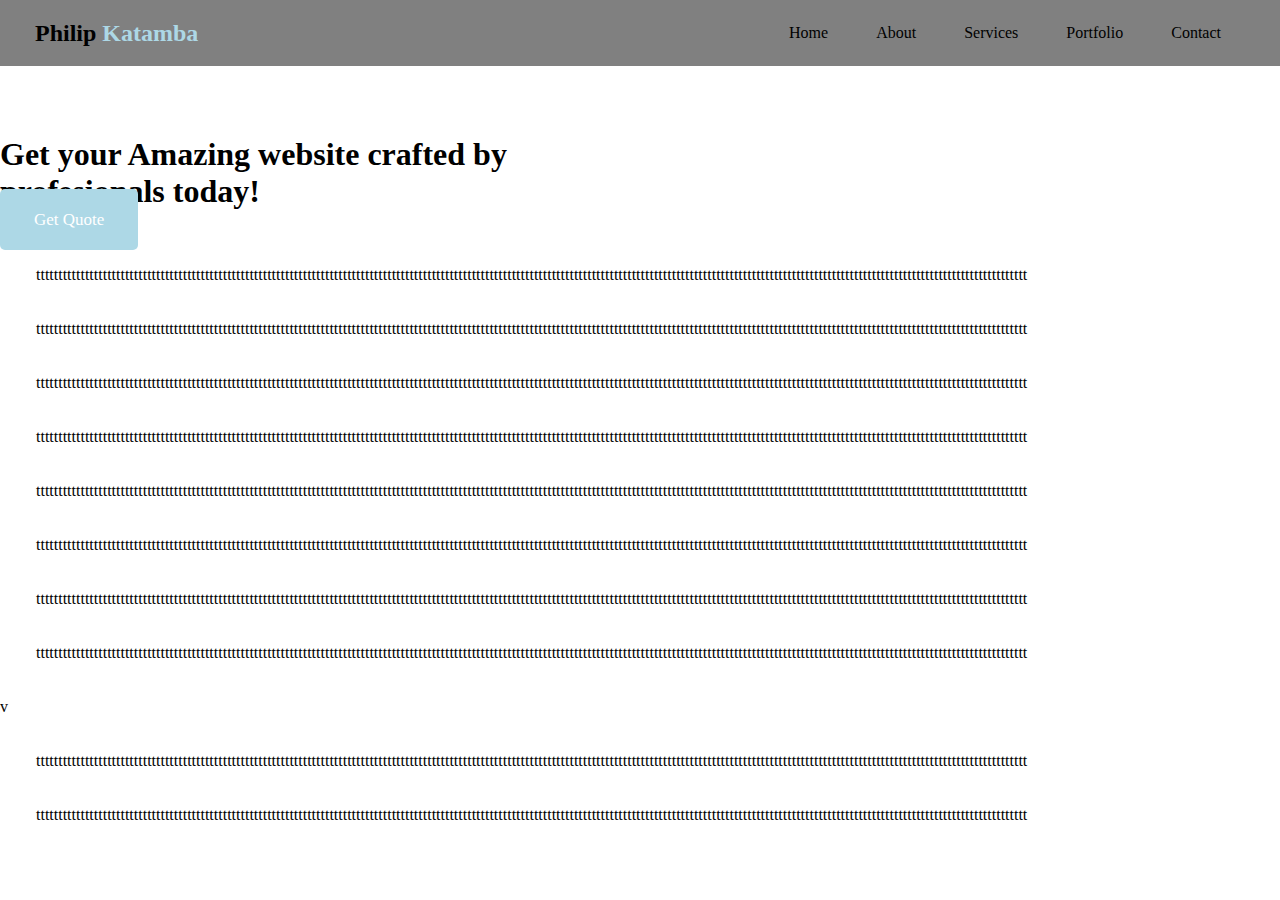
<file: index.html>
<!DOCTYPE html>
<html lang="en">
<head>
    <meta charset="UTF-8">
    <meta name="viewport" content="width=device-width, initial-scale=1.0">
    <title>HTML Tables</title>
    <link rel="stylesheet" href="style.css">
</head>
<body>
    <header>
        <h1 class="logo">Philip <span>Katamba</span></h1>
        <nav>
            <ul class="nav-bar">
                <li><a href="#">Home</a></li>
                <li><a href="#">About</a></li>
                <li><a href="#">Services</a></li>
                <li><a href="#">Portfolio</a></li>
                <li><a href="#">Contact</a></li>
            </ul>
        </nav>
    </header>
    <div class="about">
        <h1>Get your Amazing website crafted by <br>profesionals today!</h1>
        <a href="" class="btn">Get Quote</a>
<p>[base64]</p>
<p>[base64]</p><p>[base64]</p><p>[base64]</p><p>[base64]</p><p>[base64]</p><p>[base64]</p><p>[base64]</p>v<p>[base64]</p><p>[base64]</p>
    </div>
</body>
</html>
</file>
<file: style.css>
* {
    margin: 0px;
    padding: 0px;
    box-sizing: border-box;
    font-family: verdana;
}
header {
    background-color: gray;
    display: flex;
    justify-content: space-between;
    align-items: center;
    width: 100%;
    padding: 0px 35px;
    position: sticky;
    top: 0px;
left: 0px;
right:0px;
margin-bottom: 70px;
    z-index: 100;
    box-shadow: 0,0, 2, 0;
}
header .logo {
    font-size: 24px;
}
header .logo span {
    color: lightblue;
}
header nav ul {
    list-style: none;
    display: flex;

}
header nav ul li {
    padding: 24px; 
}
nav ul li:hover {
    background-color: lightblue;
    color: white;
 
}
header nav ul li a {
    color: #000;
    text-decoration: none;
}
header nav ul li:hover a{
    color: #fff;
}
.btn {
    padding: 21px 34px;
    background:lightblue;
    color: #fff;
    border-radius: 5px;
    font-size: 17px;
}
a.btn {
    text-decoration: none;
}
p {margin: 36px;}
</file>
